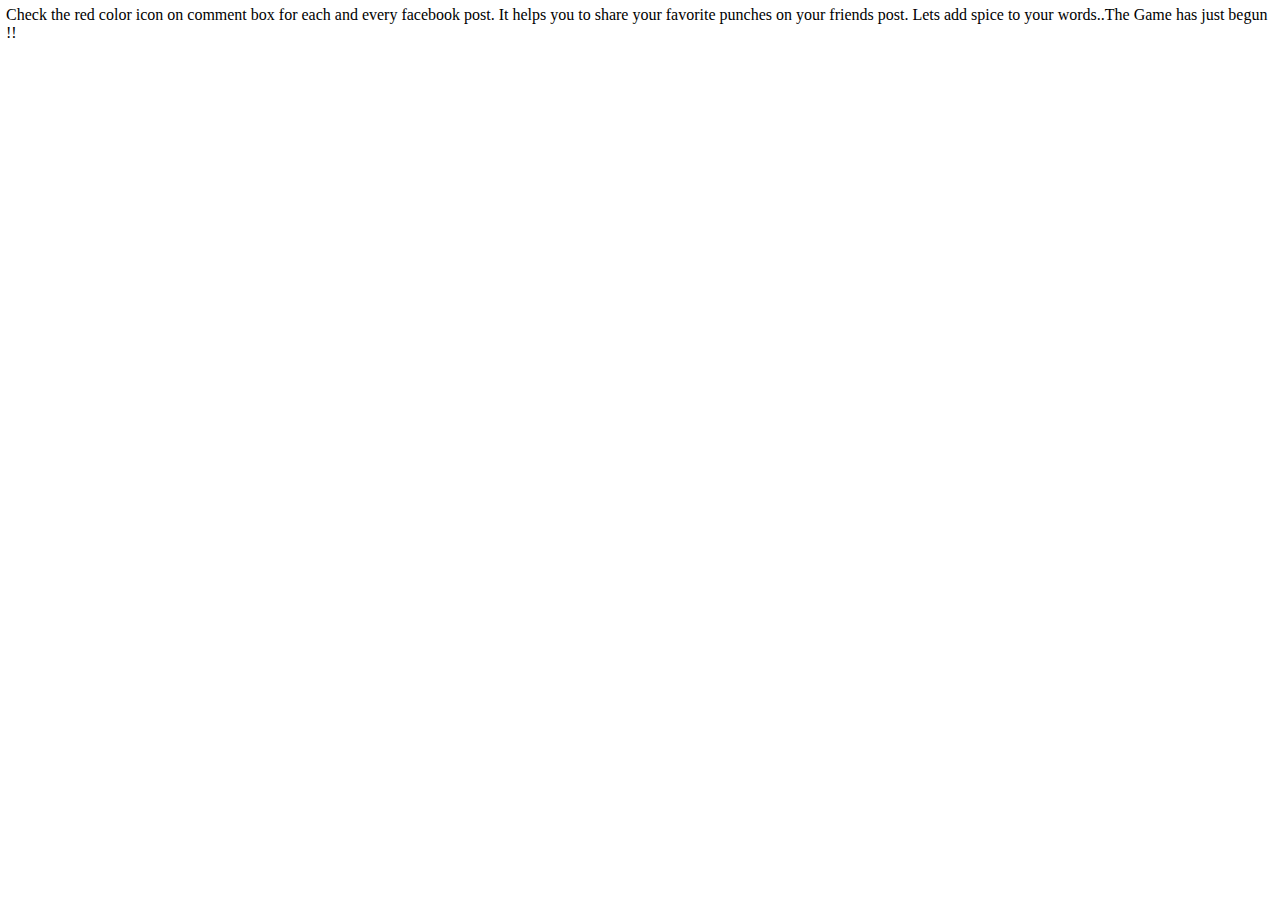
<file: popup.html>
<!DOCTYPE html>

<html>
    <head>
        <title>Audio clips</title>
        <link rel="stylesheet" type="text/css" href="css/popup.css">
       
</head>

  <body>
    <div class="panel panel-default" >
      <div class="panel-heading" id="app-title" >
         Check the red color icon on comment box for each and every facebook post. It helps you to share your favorite punches on your friends post. Lets add spice to your words..The Game has just begun !! 
      </div>
      <div class="panel-body" id="app-body">

      </div>
      <table class="table" id="app-body-table">
      </table>

    </div>
  </body>
</html>
</file>
<file: css/popup.css>
body {
  min-width: 500px;
  max-height: 600px;
}

.panel{
  margin: -2px;
}

.panel .btn {
  margin: 2px;
}

.btn:focus,.btn:active{
    outline: none !important;
}
</file>
